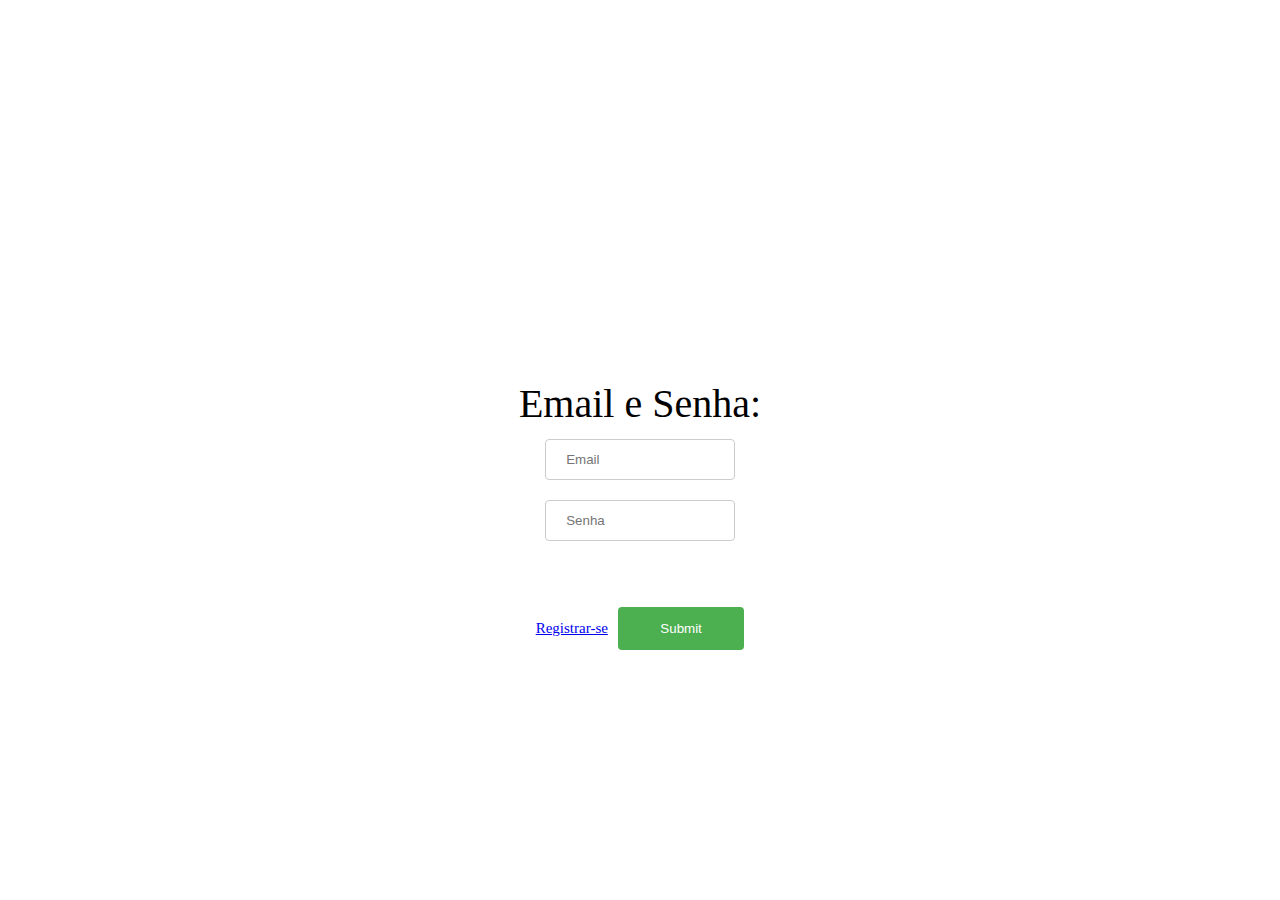
<file: Project/index.html>
<!DOCTYPE html>
<html lang="pt-br">
<meta charset="UTF-8" />

<head>
	<title>..|Painel Cliente|..</title>
	
	
	<style>
	
	#form{
	text-align: center;
	margin-top:380px;
	font-size:40px;

	}
	

	input[type=email], select {
    width: 15%;
    padding: 12px 20px;
    margin: 8px 0;
    display: inline-block;
    border: 1px solid #ccc;
    border-radius: 4px;
    box-sizing: border-box;
}
	
	input[type=password], select {
    width: 15%;
    padding: 12px 20px;
    margin: 8px 0;
    display: inline-block;
    border: 1px solid #ccc;
    border-radius: 4px;
    box-sizing: border-box;
}
	
	
	input[type=submit] {
    width: 10%;
    background-color: #4CAF50;
    color: white;
    padding: 14px 20px;
    margin: 8px 0;
    border: none;
    border-radius: 4px;
    cursor: pointer;
}
	
	
	input[type=submit]:hover {
    background-color:#666666;
}
	
	
	</style>
	
</head>
<body>

<div>
<form action="verificar.php" id="form">
  Email e Senha:<br>
  <input type="email" name="email" placeholder="Email">
  <br>
  <input type="password" name="senha" placeholder="Senha">
  <br><br>
  <a href="registrar.php" style="font-size:15px">Registrar-se</a>
  <input type="submit" value="Submit">
</form> 
</div>

</body>

</html>
</file>
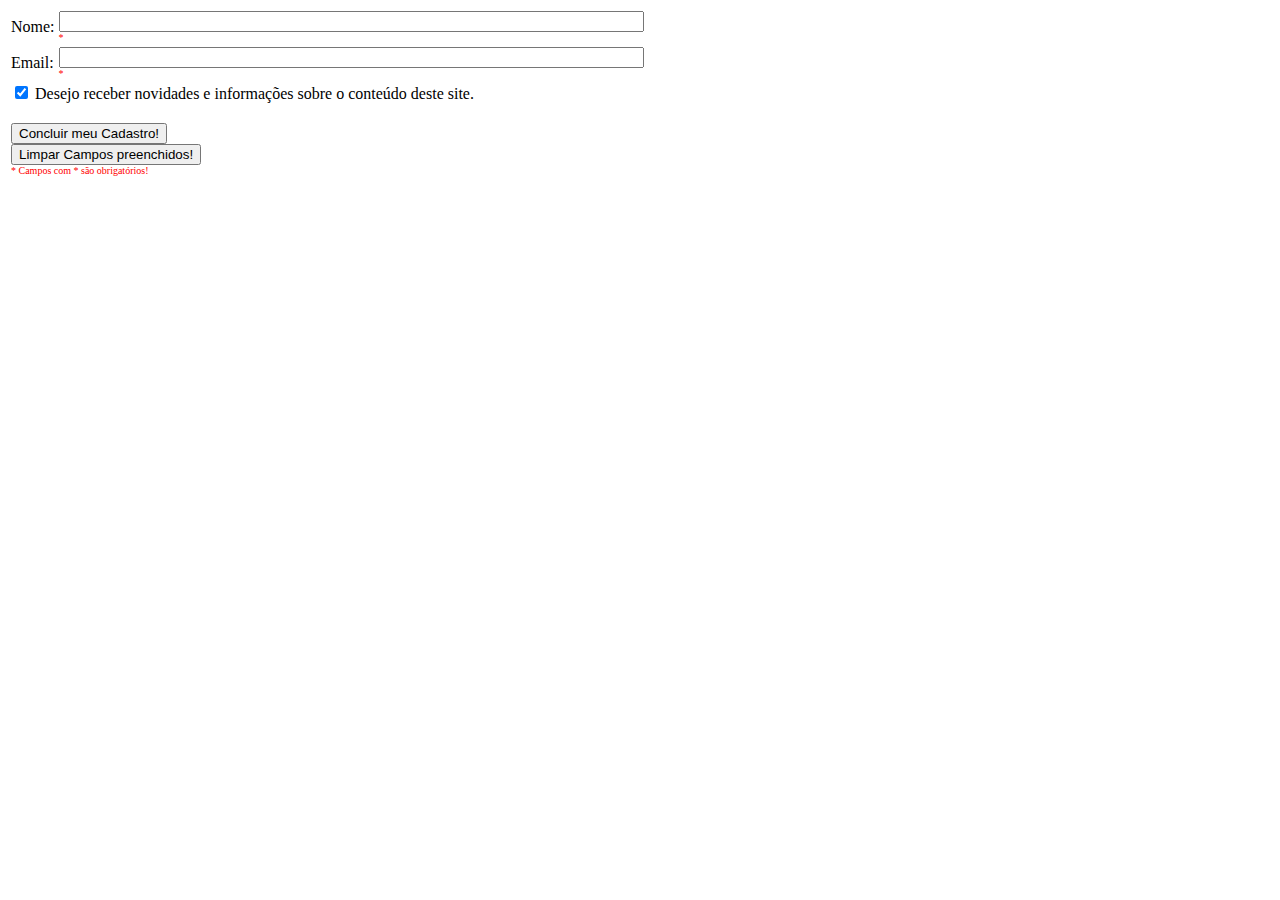
<file: php/cadastro.html>
<!DOCTYPE html PUBLIC "-//W3C//DTD XHTML 1.0 Transitional//EN" "http://www.w3.org/TR/xhtml1/DTD/xhtml1-transitional.dtd">
<html xmlns="http://www.w3.org/1999/xhtml">
<head>
<meta http-equiv="Content-Type" content="text/html; charset=iso-8859-1" />
<title>CADASTRO DE CLIENTES COM BANCO DE DADOS E PHP</title>
<style type="text/css">
<!--
.style1 {
	color: #FF0000;
	font-size: x-small;
}
.style3 {color: #0000FF; font-size: x-small; }
-->
</style>
 
<script type="text/javascript">
function validaCampo()
{
if(document.cadastro.nome.value=="")
	{
	alert("O Campo nome é obrigatório!");
	return false;
	}
else
	if(document.cadastro.email.value=="")
	{
	alert("O Campo email é obrigatório!");
	return false;
	}
else
return true;

<!-- Fim do JavaScript que validará os campos obrigatórios! -->
</script>
</head>
 
<body>
<form id="cadastro" name="cadastro" method="post" action="cadastro.php" onsubmit="return validaCampo(); return false;">
  <table width="625" border="0">
    <tr>
      <td width="69">Nome:</td>
      <td width="546"><input name="nome" type="text" id="nome" size="70" maxlength="60" />
        <span class="style1">*</span></td>
    </tr>
    <tr>
      <td>Email:</td>
      <td><input name="email" type="text" id="email" size="70" maxlength="60" />
      <span class="style1">*</span></td>
    </tr>
    <tr>
      <td colspan="2"><input name="news" type="checkbox" id="news" value="ATIVO" checked="checked" />
Desejo receber novidades e informa&ccedil;&otilde;es sobre o conte&uacute;do deste site. </td>
    </tr>
    <tr>
      <td colspan="2"><p>
        <input name="cadastrar" type="submit" id="cadastrar" onclick="return validaCampo()" value="Concluir meu Cadastro!" /> 
        <br />
          <input name="limpar" type="reset" id="limpar" value="Limpar Campos preenchidos!" />
          <br />
          <span class="style1">* Campos com * s&atilde;o obrigat&oacute;rios!          </span></p>
      <p>&nbsp; </p></td>
    </tr>
  </table>
</form>
</body>
</html>
</file>
